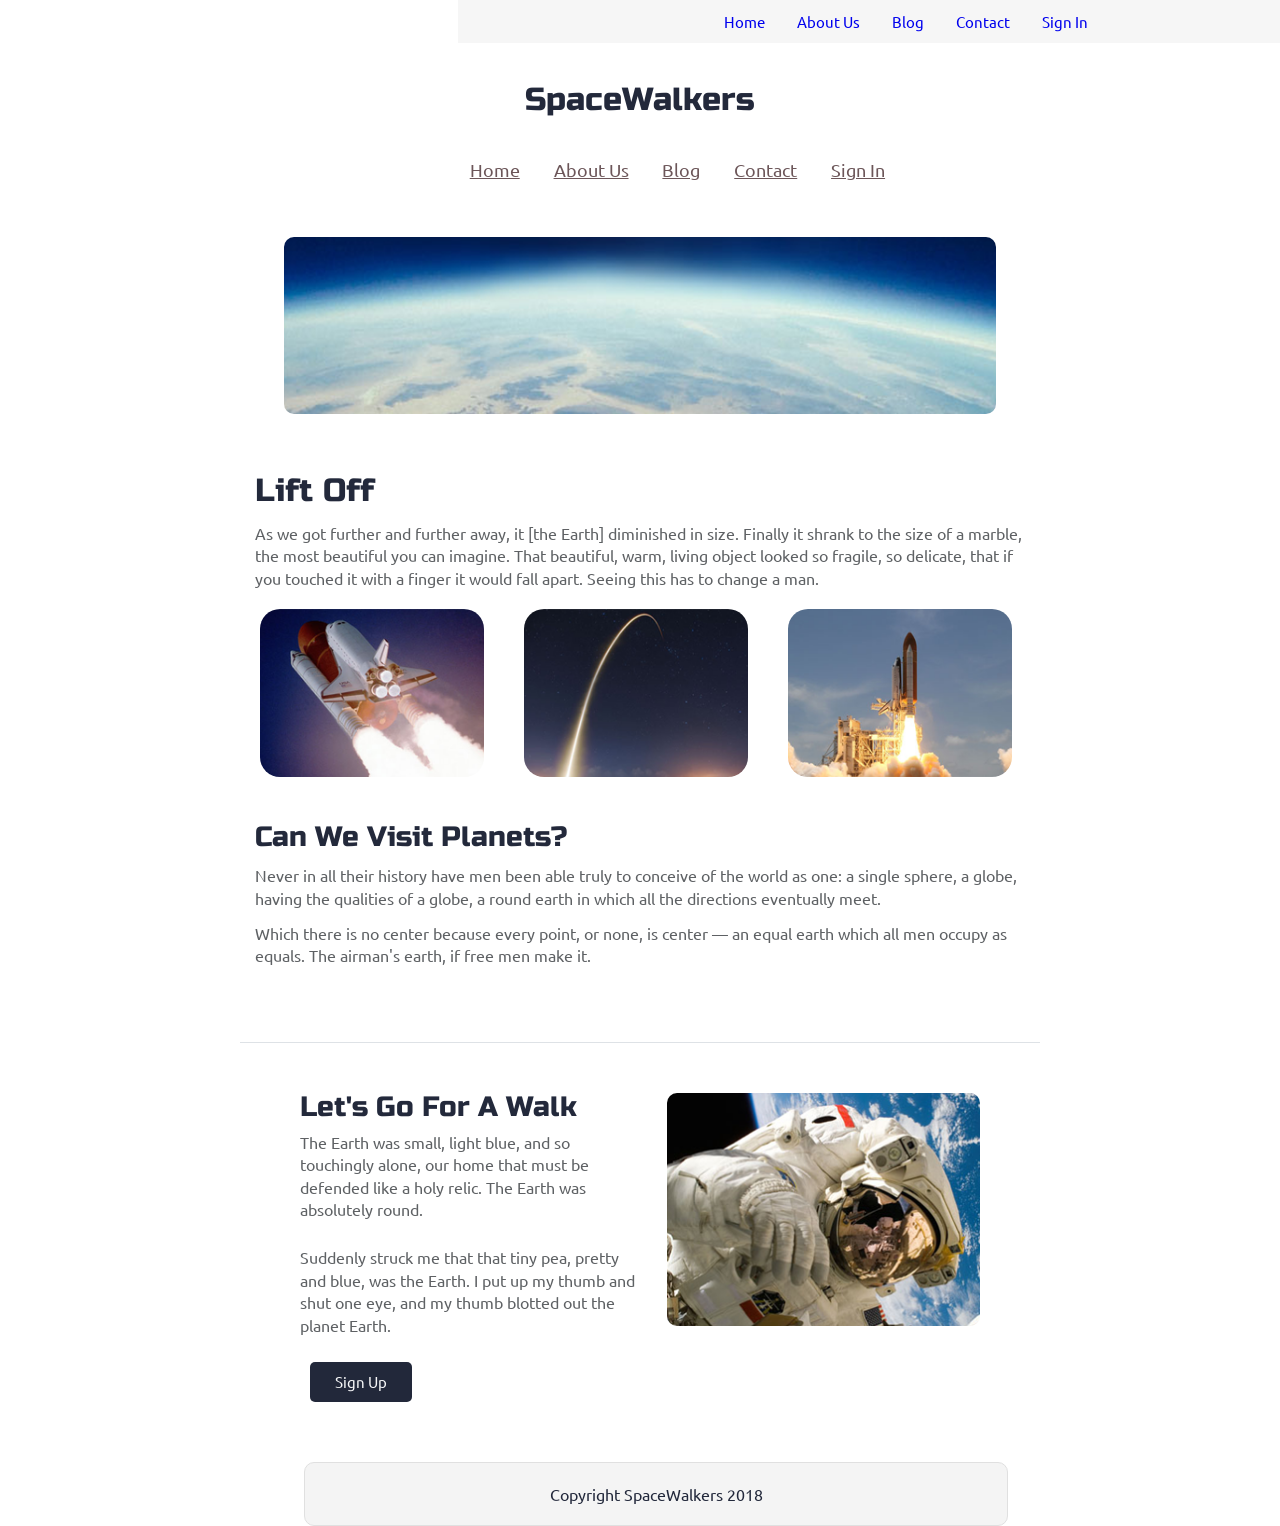
<file: BK/index.html>
<!doctype html>

<html lang="en">
<head>
  
  <meta charset="utf-8">
  <meta name="viewport" content="width=device-width, initial-scale=1.0">
  <meta http-equiv="X-UA-Compatible" content="ie=edge">

  <title>SpaceWalkers</title>

  <link href="https://fonts.googleapis.com/css?family=Russo+One|Ubuntu" rel="stylesheet">
  <link href="css/index.css" rel="stylesheet">

  <!--[if lt IE 9]>
    <script src="https://cdnjs.cloudflare.com/ajax/libs/html5shiv/3.7.3/html5shiv.js"></script>
  <![endif]-->
</head>

<body>
  <header>
    
    <div class="container heading">
      <div class="container sub-heading">
        <div class="heading-text">
          <h2> SpaceWalkers</h2>
        </div>
        <div class="fixedNavBar">
          <a href="#Home">Home</a>
          <a href="#AboutUs">About Us</a>
          <a href="#Blog">Blog</a>
          <a href="#Contact">Contact</a>
          <a href="#SignIn">Sign In</a>
        </div>
      </div>

    
     <nav>
        <a href="#Home">Home</a>
        <a href="#AboutUs">About Us</a>
        <a href="#Blog">Blog</a>
        <a href="#Contact">Contact</a>
        <a href="#SignIn">Sign In</a>
      </nav>
      
      <div class="heading-image1">  
        <img src="img/main-header.png" class="abc" alt="Rocket blasting off">
        <!--
        <img src="img/blast.png" class="blast" alt="Rocket blasting off">    </div>
      -->
      </div>

    </div>
    
 <!-- navigation code here -->

  <div class="container home">

    <header class="intro">
       <!-- image code here -->

      <h2>Lift Off</h2>
    
      <p>As we got further and further away, it [the Earth] diminished in size. Finally it shrank to the size of a marble, the most beautiful you can imagine. That beautiful, warm, living object looked so fragile, so delicate, that if you touched it with a finger it would fall apart. Seeing this has to change a man.</p>
    </header>

    <section class="space-images">
        <img src="img/blast.png" class="blast" alt="Rocket blasting off">
        <img src="img/sky.png" class="sky" alt="Space sky image">
        <img src="img/launch.png" class="launch" alt="Launching rocket">
    </section>
   
    <section class="visit-planets">
     
      <h3>Can We Visit Planets?</h3>
    
      <p>Never in all their history have men been able truly to conceive of the world as one: a single sphere, a globe, having the qualities of a globe, a round earth in which all the directions eventually meet.</p>
    
      <p>Which there is no center because every point, or none, is center — an equal earth which all men occupy as equals. The airman's earth, if free men make it.</p>
    </section>
    
    <section class="walk">
      <div class="walk-text">
        <h3>Let's Go For A Walk</h3>

        <p>The Earth was small, light blue, and so touchingly alone, our home that must be defended like a holy relic. The Earth was absolutely round.</p>
      
        <p>Suddenly struck me that that tiny pea, pretty and blue, was the Earth. I put up my thumb and shut one eye, and my thumb blotted out the planet Earth.</p>
      
        <div class="btn">
          Sign Up
        </div>
      </div>
      
      <div class="walk-img">
          <img src="img/space-walk.png" alt="Space walking astronaut">
      </div>

    </section>

    <footer>
      <p>Copyright SpaceWalkers 2018</p>
    </footer>

  </div>
</body>
</html>
</file>
<file: BK/css/index.css>
.mabopad {
  margin-top: 60px;
  border-top: 1px solid #dee2e6;
  padding: 50px 60px;
}
/* http://meyerweb.com/eric/tools/css/reset/ 
   v2.0 | 20110126
   License: none (public domain)
*/
html,
body,
div,
span,
applet,
object,
iframe,
h1,
h2,
h3,
h4,
h5,
h6,
p,
blockquote,
pre,
a,
abbr,
acronym,
address,
big,
cite,
code,
del,
dfn,
em,
img,
ins,
kbd,
q,
s,
samp,
small,
strike,
strong,
sub,
sup,
tt,
var,
b,
u,
i,
center,
dl,
dt,
dd,
ol,
ul,
li,
fieldset,
form,
label,
legend,
table,
caption,
tbody,
tfoot,
thead,
tr,
th,
td,
article,
aside,
canvas,
details,
embed,
figure,
figcaption,
footer,
header,
hgroup,
menu,
nav,
output,
ruby,
section,
summary,
time,
mark,
audio,
video {
  margin: 0;
  padding: 0;
  border: 0;
  font-size: 100%;
  font: inherit;
  vertical-align: baseline;
}
/* HTML5 display-role reset for older browsers */
article,
aside,
details,
figcaption,
figure,
footer,
header,
hgroup,
menu,
nav,
section {
  display: block;
}
body {
  line-height: 1;
}
ol,
ul {
  list-style: none;
}
blockquote,
q {
  quotes: none;
}
blockquote:before,
blockquote:after,
q:before,
q:after {
  content: '';
  content: none;
}
table {
  border-collapse: collapse;
  border-spacing: 0;
}
* {
  box-sizing: border-box;
}
html {
  font-size: 62.5%;
}
html,
body {
  font-family: 'Ubuntu', sans-serif;
  color: #5E6164;
}
h1,
h2,
h3,
h4,
h5 {
  font-family: 'Russo One', sans-serif;
  color: #23293B;
}
h2 {
  font-size: 3.2rem;
}
h3 {
  font-size: 2.8rem;
}
p {
  font-size: 1.6rem;
  line-height: 1.4;
}
.container {
  max-width: 800px;
  width: 100%;
  margin: 0 auto;
}
.fixedNavBar {
  overflow: hidden;
  display: flex;
  justify-content: center;
  background-color: #F6F6F6;
  position: fixed;
  top: 0;
  width: 70%;
  margin-left: 15%;
}
.fixedNavBar a {
  float: left;
  text-align: center;
  padding: 14px 16px;
  text-decoration: none;
  font-size: 1.5rem;
}
.fixedNavBar a:hover {
  background: #ddd;
  color: black;
}
/* header {
    //border: solid;
    height: 60vh;
    background-position: center;
    //background-size: 60%;
    background-repeat: no-repeat;
    background-color: #EEEEEE;
    color: #6C5659;
  }
*/
.heading {
  display: flex;
  flex-direction: column;
  padding: 2%;
  margin-top: 4%;
}
.heading .heading-text {
  display: flex;
  flex-direction: column;
  padding: 1%;
  justify-content: center;
}
.heading .heading-text h2 {
  display: flex;
  text-align: center;
  justify-content: center;
}
@media (max-width: 500px) {
  .heading .heading-text h2 {
    padding-top: 10%;
  }
}
.heading nav {
  display: flex;
  justify-content: space-around;
  padding: 5%;
  margin-left: 20%;
  width: 70%;
}
.heading nav a {
  font-size: 1.8rem;
  color: #6C5659;
}
@media (max-width: 500px) {
  .heading nav a {
    font-size: 1.2rem;
  }
}
.heading nav a:hover {
  background: #ddd;
  color: black;
}
.heading .heading-image1 {
  display: flex;
  flex-wrap: wrap;
  width: 100%;
}
.heading .heading-image1 img {
  margin: 20px 2.5%;
  border-radius: 10px;
  width: 95%;
}
.button {
  display: flex;
  background-color: #22283A;
  color: #F6F7F8;
  border-radius: 5px;
  width: 40%;
  padding: 10px;
  margin: 10px;
}
/* end of  Navigation code here for header & navigation/ button */
footer {
  color: #22283B;
  background: #f4f4f4;
  padding: 20px 0;
  border: 1px double #e0e0e0;
  border-radius: 10px;
  display: flex;
  justify-content: center;
  align-items: center;
  width: 88%;
  margin-left: 8%;
}
.home .intro h2 {
  padding: 15px;
}
.home .intro p {
  padding: 0 15px;
}
.home .space-images {
  display: flex;
  flex-wrap: wrap;
  width: 100%;
}
.home .space-images img {
  margin: 20px 2.5%;
  border-radius: 20px;
  width: 28%;
  height: 100%;
}
@media (max-width:500px) {
  .home .space-images img {
    width: 90%;
  }
  .home .space-images img .sky {
    display: none;
  }
  .home .space-images img .launch {
    display: none;
  }
}
.home .visit-planets {
  padding: 15px;
}
.home .visit-planets h3 {
  margin-top: 11px;
}
.home .visit-planets p {
  margin-top: 13px;
}
.home .walk {
  margin-top: 60px;
  border-top: 1px solid #dee2e6;
  padding: 50px 60px;
  display: flex;
  justify-content: center;
}
@media (max-width:500px) {
  .home .walk {
    flex-direction: column-reverse;
  }
}
.home .walk .walk-text {
  width: 50%;
}
@media (max-width:500px) {
  .home .walk .walk-text {
    width: 95%;
  }
}
.home .walk .walk-text h3 {
  margin-bottom: 10px;
}
.home .walk .walk-text p {
  margin-bottom: 26px;
}
.home .walk .walk-text .btn {
  display: flex;
  background-color: #22283A;
  color: #F6F7F8;
  border-radius: 5px;
  width: 30%;
  height: 40px;
  padding: 5px;
  margin: 10px;
  font-size: 1.5rem;
  text-align: center;
  align-items: center;
  justify-content: center;
}
@media (max-width:500px) {
  .home .walk .walk-text .btn {
    width: 90%;
    height: 40px;
    padding: 5px;
    margin: 10px;
    font-size: 1.2rem;
  }
}
.home .walk .walk-img {
  width: 46%;
  margin-left: 4%;
}
@media (max-width:500px) {
  .home .walk .walk-img {
    width: 92%;
    margin-left: 4%;
  }
}
.home .walk .walk-img img {
  width: 100%;
  height: auto;
  border-radius: 10px;
}
@media (max-width:500px) {
  .sky {
    display: none;
  }
  .launch {
    display: none;
  }
}
</file>
